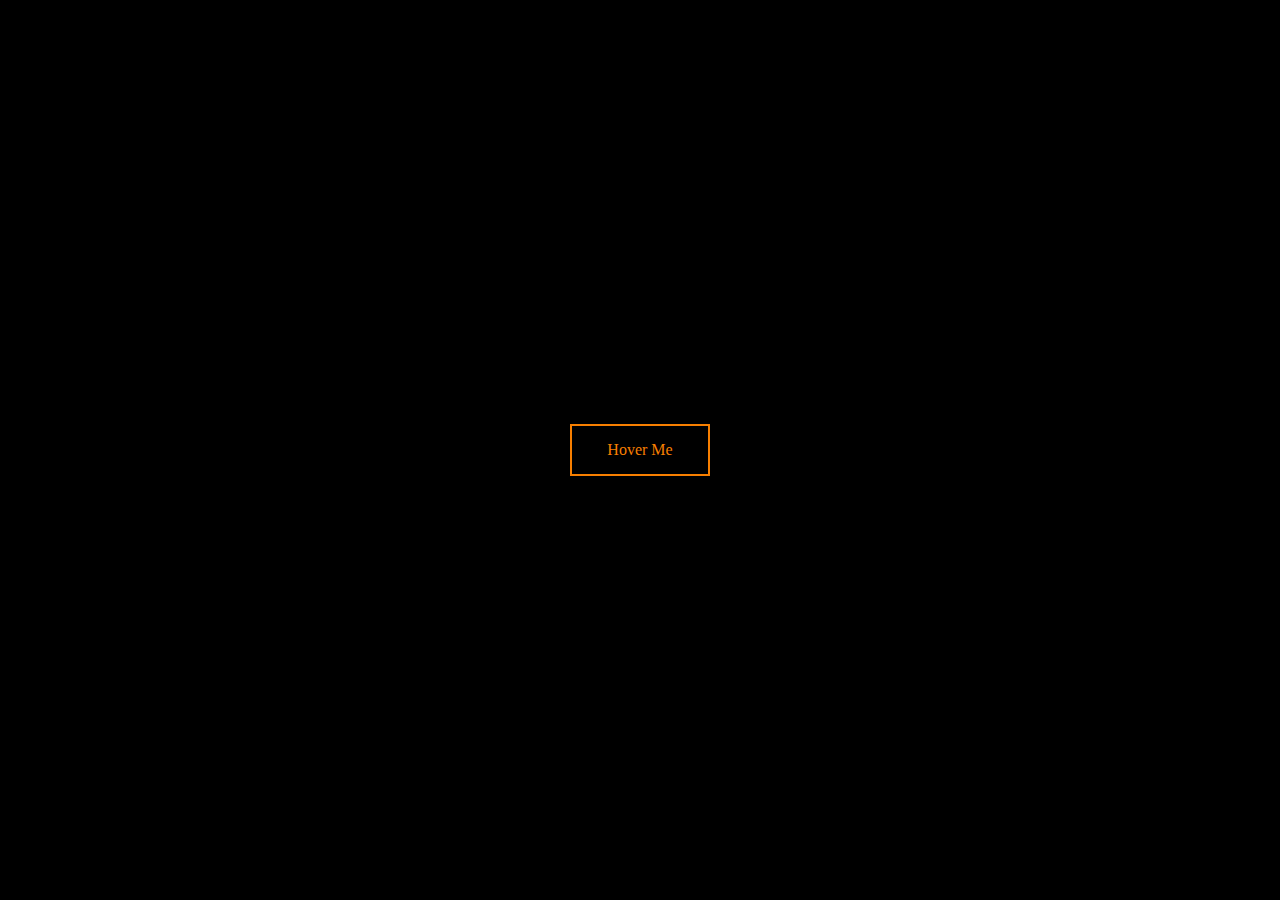
<file: Assignment-3/index.html>
<!DOCTYPE html>
<html>
    <head>
        <meta charset="utf-8">
        <meta http-equiv="X-UA-Compatible" content="IE=edge">
        <title></title>
        <meta name="description" content="">
        <meta name="viewport" content="width=device-width, initial-scale=1">
        <link rel="stylesheet" href="./style.css">
    </head>
    <body>

        <section class="landing-button-container">
            <div class="landing-button">Hover Me</div>
        </section>
        
        
    </body>
</html>
</file>
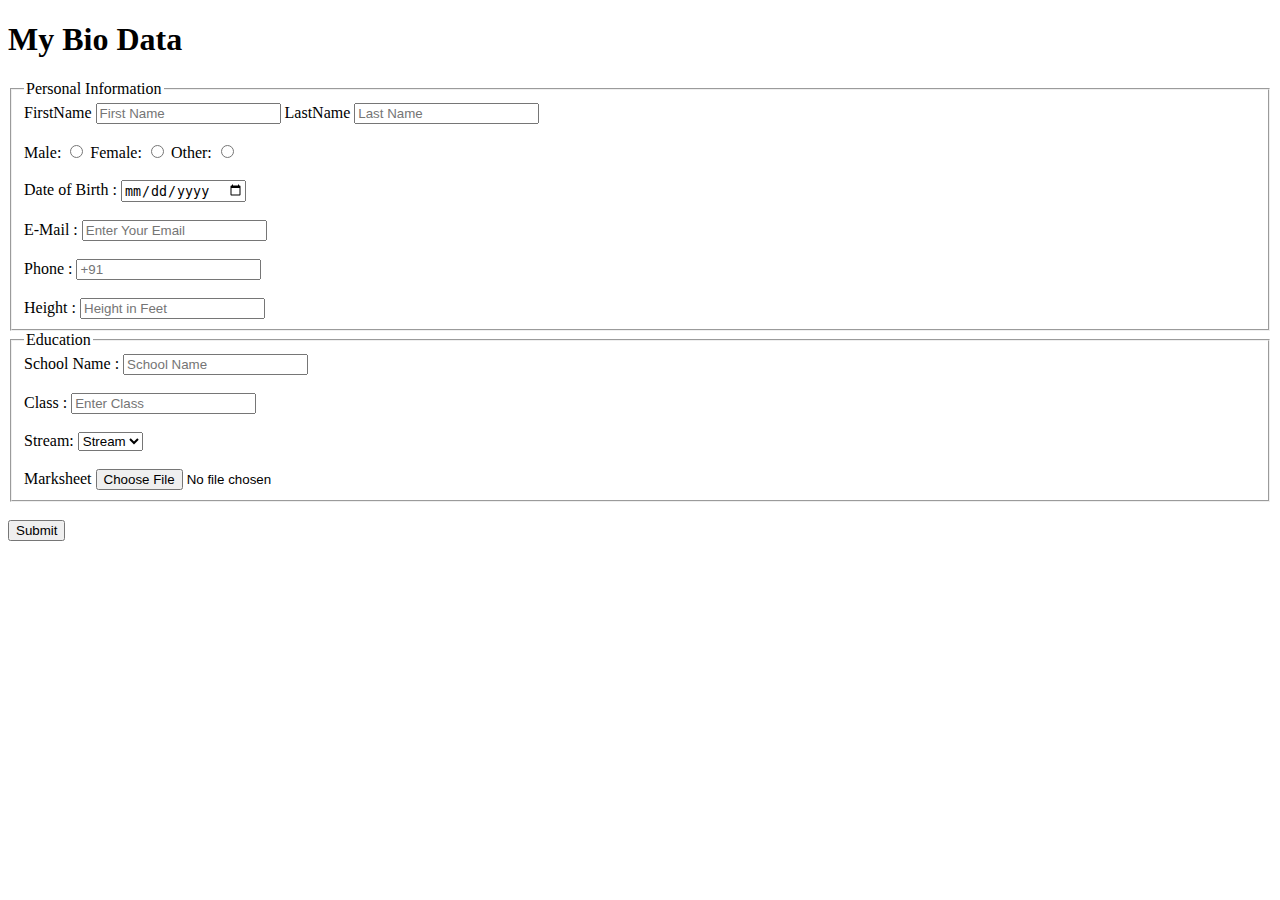
<file: Assignment-1/biodata.html>
<!DOCTYPE html>
<html>
    <head>
        <meta charset="utf-8">
        <meta http-equiv="X-UA-Compatible" content="IE=edge">
        <title>Assignment 1</title>
        <meta name="description" content="">
        <meta name="viewport" content="width=device-width, initial-scale=1">
        <link rel="stylesheet" href="">
    </head>
    <body>
      <h1>My Bio Data</h1>
      
      <form action="#" method = "GET">
          <fieldset>
              <legend>Personal Information</legend>
              <label for ="firstName">FirstName</label>
              <input type="text" id="firstName" name="fName" placeholder="First Name">
            
              <label for ="lastName">LastName</label>
              <input type="text" id ="lastName" name="lName" placeholder="Last Name">
              <br>
              <br>

              <label for ="male">Male:</label>
              <input type = "radio" name="gender" id="male">
              <label for ="female">Female:</label>
              <input type = "radio" name="gender" id="female"> 
              <label for ="other">Other:</label>
              <input type = "radio" name="gender" id="other">

              <br>
              <br>
              <label for="dob">Date of Birth :</label>
              <input type="date" id="dob" name="dob">
              <br>
              <br>


              <label for="email">E-Mail :</label>
              <input type="email" id="email" name="email" placeholder="Enter Your Email">

              <br>
              <br>
              <label for="tele">Phone :</label>
              <input type="tel" id="tele" name="tele" placeholder="+91" maxlength="10">

              <br>
              <br>

              <label for="height">Height :</label>
              <input type="number" id="height" name="height" placeholder="Height in Feet">
          </fieldset>

          <fieldset>
              <legend>Education</legend>
              
              <label for="schoolName">School Name :</label>
              <input type ="text" id="schoolName" name="schoolName" placeholder="School Name">
              <br>
              <br>

              <label for="className">Class :</label>
              <input type ="text" id="className" name="className" placeholder="Enter Class">
              <br>
              <br>

              <label for="stream">Stream:</label>
              <select id ="stream">
                <option>Stream</option>
                  <option>CSE</option>
                  <option>ECE</option>
                  <option>ME</option>
                  <option>Mining</option>
              </select>
              <br>
              <br>

              <label for="marksheet">Marksheet</label>
              <input type="file" id = "marksheet" name= "markSheet">


          </fieldset>
          <br>
         
          
          <input type="submit">
      </form>

        
        
    </body>
</html>
</file>
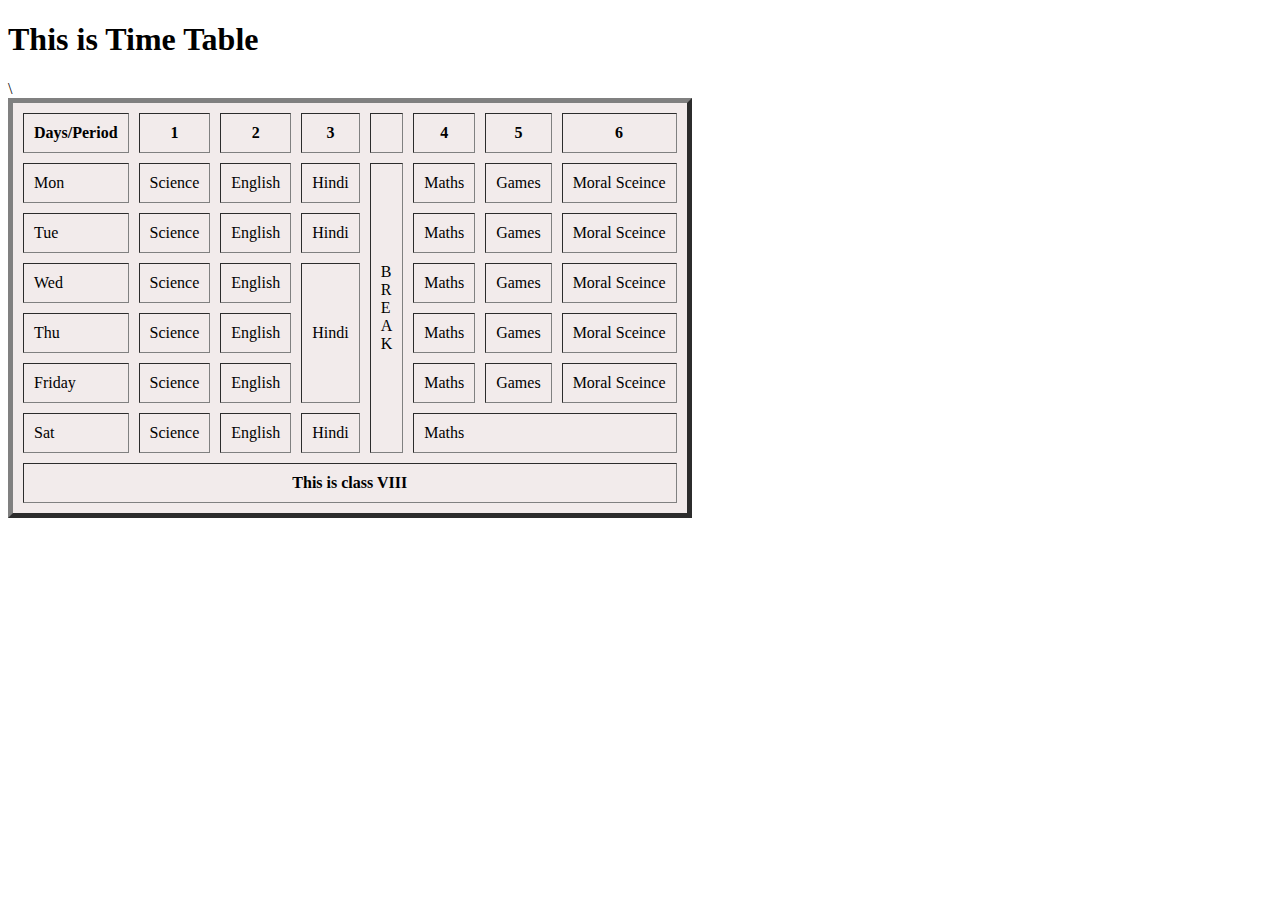
<file: Assignment-1/schoolTimeTable.html>
<!DOCTYPE html>

<html>
    <head>
        <meta charset="utf-8">
        <meta http-equiv="X-UA-Compatible" content="IE=edge">
        <title>School Time Table</title>
        <meta name="description" content="">
        <meta name="viewport" content="width=device-width, initial-scale=1">
        <link rel="stylesheet" href="">
    </head>
    <body>
        <h1>This is Time Table</h1>
    
        <table border ="5" cellspacing="10" cellpadding ="10" bgcolor = "#f2ebeb">
           <thead>
               <tr>
                   <th>Days/Period</th>
                   <th>1</th>
                   <th>2</th>
                   <th>3</th>
                   <th></th>
                   <th>4</th>
                   <th>5</th>
                   <th>6</th>
               </tr>
           </thead>
           <tbody>
               <tr>
                   <td>Mon</td>
                   <td>Science</td>
                   <td>English</td>
                   <td>Hindi</td>
                   <td rowspan="6">B<br>R<br>E<br>A<br>K</td>
                   <td>Maths</td>
                   <td>Games</td>
                   <td>Moral Sceince</td>
               </tr>
               <tr>
                <td>Tue</td>
                <td>Science</td>
                <td>English</td>
                <td>Hindi</td>
                <td>Maths</td>
                <td>Games</td>
                <td>Moral Sceince</td>
            </tr>
            <tr>
                <td>Wed</td>
                <td>Science</td>
                <td>English</td>
                <td rowspan="3">Hindi</td>
                <td>Maths</td>
                <td>Games</td>
                <td>Moral Sceince</td>
            </tr>
            <tr>
                <td>Thu</td>
                <td>Science</td>
                <td>English</td>
              
                <td>Maths</td>
                <td>Games</td>
                <td>Moral Sceince</td>
            </tr>
            <tr>
                <td>Friday</td>
                <td>Science</td>
                <td>English</td>
                
                <td>Maths</td>
                <td>Games</td>
                <td>Moral Sceince</td>
            </tr>
            <tr>
                <td>Sat</td>
                <td>Science</td>
                <td>English</td>
                <td>Hindi</td>
                <td colspan="3">Maths</td>
                
            </tr>
            
            
           </tbody>\
           <tfoot>
               <th colspan="8">This is class VIII</th>
           </tfoot>
       </table>
        
        <script src="" async defer></script>
    </body>
</html>
</file>
<file: Assignment-3/style.css>
*{
    margin:0px;
    padding:0px;
}

.landing-button-container{
    width:100vw;
    height: 100vh;
    background-color: #000000;
    display: flex;
    justify-content: center;
    align-items: center;
    
   
}

.landing-button{
    padding:15px 35px;
    border: 2px solid #f77f00;
    color:#f77f00;
    transition: all .2s ease-in;
    
    }

.landing-button:hover{
    box-shadow: 0 8px 6px -6px #eeef20;
    border: 4px solid #f77f00;
    border: 1px solid #eeef20;
    color:#fdfffc;
    cursor: pointer;
    transform: translateY(-5px);
}

/* lowering padding*/

@media screen and (max-width : 140px){
    .landing-button{
        padding: 1px 2px;
    }
}
</file>
